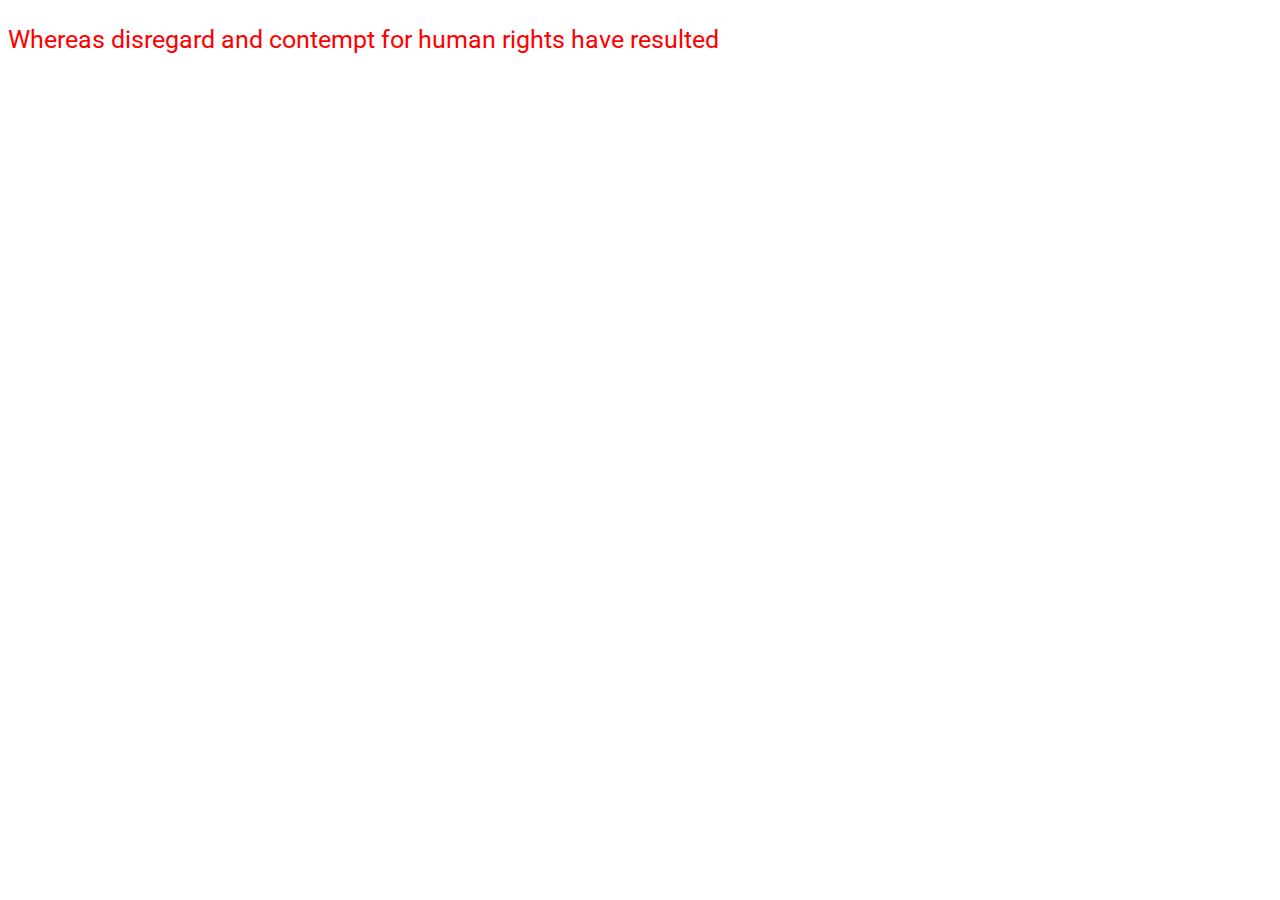
<file: 2_Fundamentals_of_web_technologies/index.html>
<!DOCTYPE html>
<html lang="en">

<head>
    <meta charset="UTF-8">
    <meta http-equiv="X-UA-Compatible" content="IE=edge">
    <meta name="viewport" content="width=device-width, initial-scale=1.0">
    <link href="style.css" rel="stylesheet" type="text/css">
    <link href="https://fonts.googleapis.com/css2?family=Roboto&display=swap" rel="stylesheet" type='text/css'>
    <title>Document</title>
</head>

<body>
<p>Whereas disregard and contempt for human rights have resulted</p>
</body>

</html>
</file>
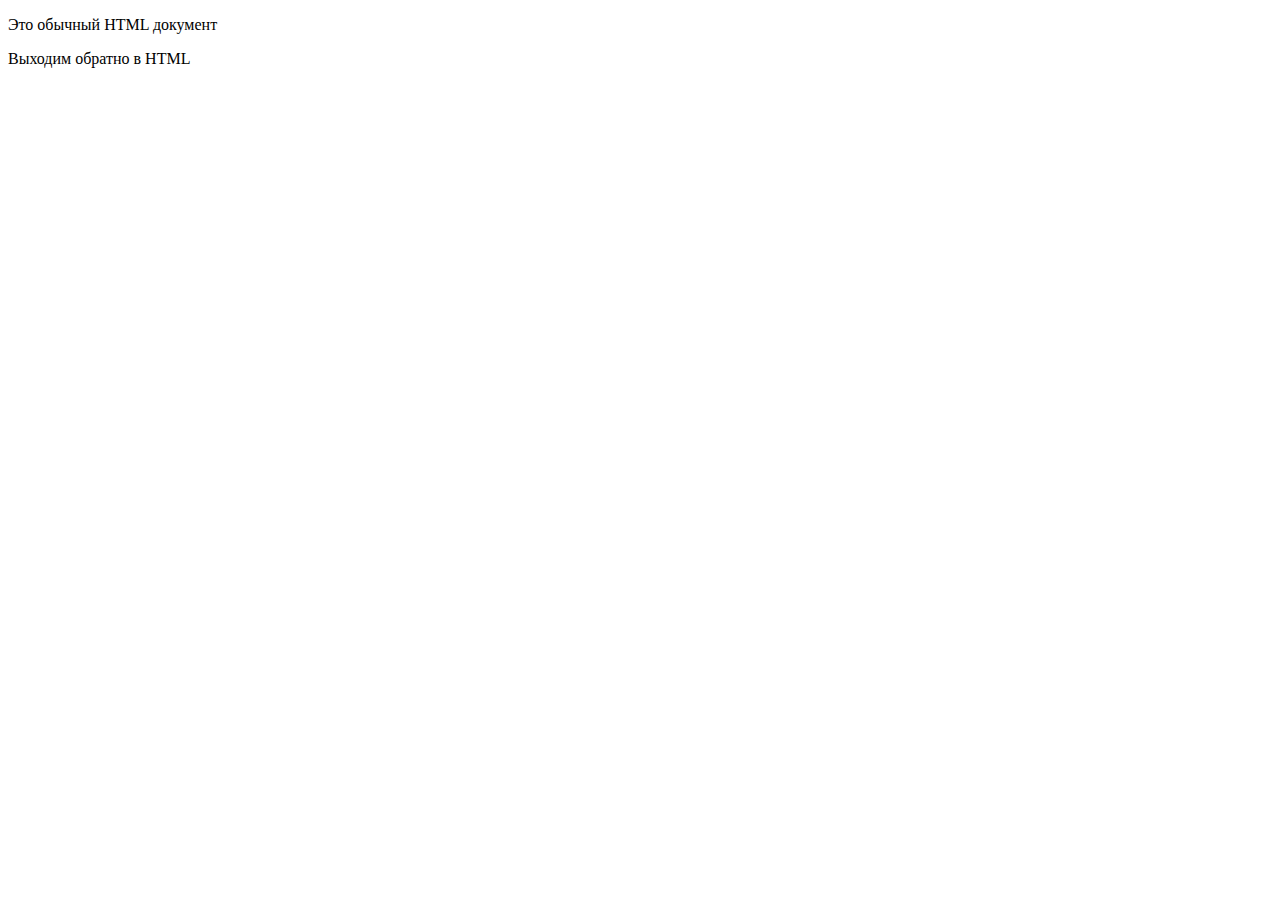
<file: 2_Fundamentals_of_web_technologies/html_for_js.html>
<!DOCTYPE html>
<html lang="ru">
<head>
    <meta charset="UTF-8">
    <title>Моя страница</title>
</head>
<body>

<p>Это обычный HTML документ</p>
<script language="JavaScript">
 alert ("Привет, мир!");
</script>
<p>Выходим обратно в HTML</p>

</body>
</html>
</file>
<file: 2_Fundamentals_of_web_technologies/style.css>
p {
 color: red;
}
html {
font-size: 25px; /* px значит 'пиксели': базовый шрифт будет 10 пикселей в
высоту */
font-family: 'Roboto', sans-serif;
}
</file>
